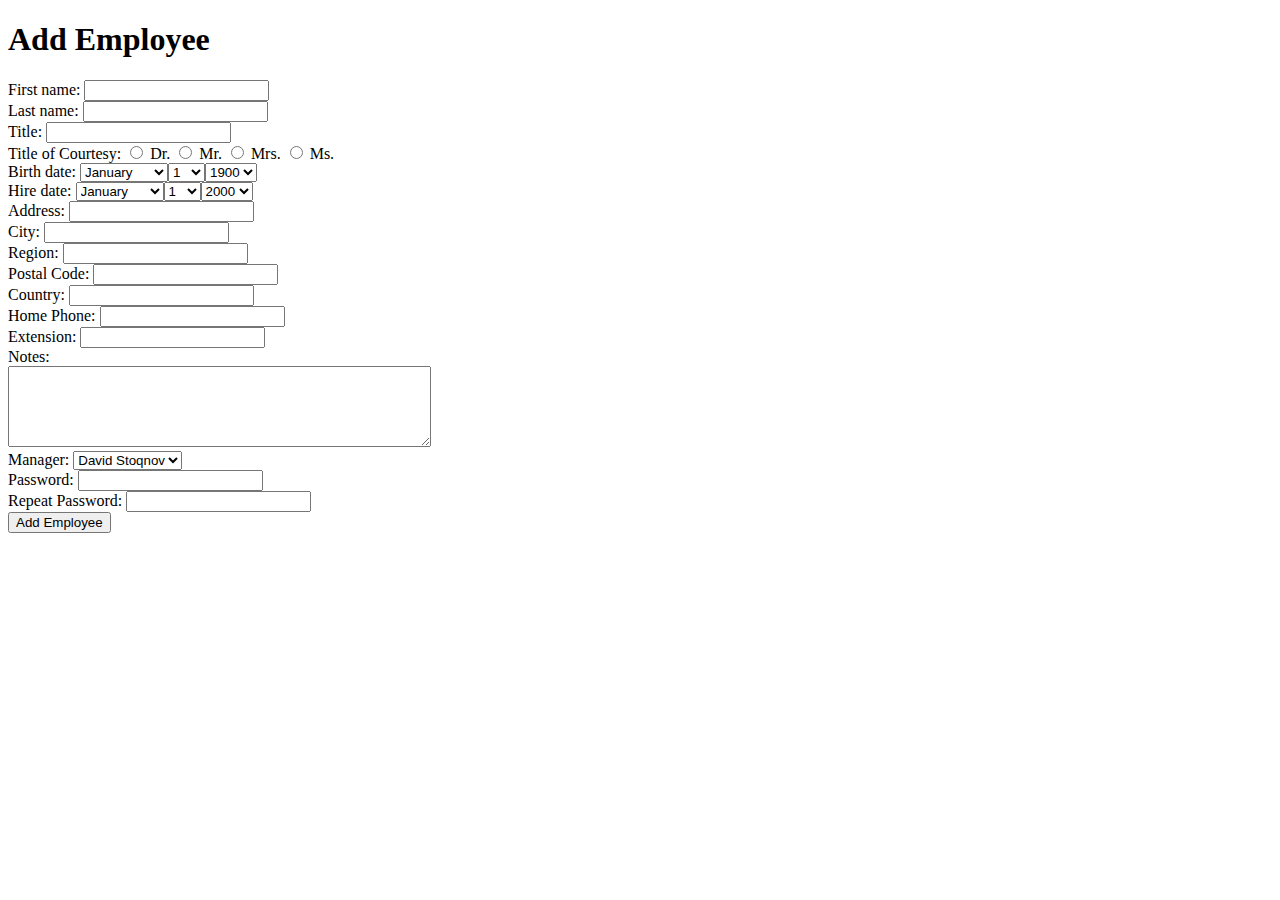
<file: Task1/index.html>
<!DOCTYPE html>
<html lang="en">

<head>
    <meta charset="UTF-8">
    <title>Table</title>
</head>

<body>
    <h1>Add Employee</h1>
    <form action="" method="POST">
        <label for="">First name:</label>
        <input type="text"> </br>
        <label for="">Last name:</label>
        <input type="text"> </br>
        <label for="">Title:</label>
        <input type="text"> </br>
        <label for="">Title of Courtesy:</label>
        <input type="radio" name="kek" value="dr"> Dr. </input>
        <input type="radio" name="kek" value="mr"> Mr. </input>
        <input type="radio" name="kek" value="mrs"> Mrs. </input>
        <input type="radio" name="kek" value="ms"> Ms. </input>
        </br>
        <label for="">Birth date:</label>
        <script>
            var months = ['January', 'February', 'March', 'April', 'May', 'June', 'July', 'August', 'September', 'October', 'November', 'December'];
            document.write("<select name='bdayM'>")
            for (var index=0; index < months.length; index++) {
                document.write("<option value='"+ months[index] + "'>" + months[index] + "</option>");
            }
            document.write("</select>");
            document.write("<select name='bdayD'>")
            for (var index=1; index <= 31; index++) {
                document.write("<option value='"+ index + "'>" + index + "</option>");
            }
            document.write("</select>");
            document.write("<select name='bdayY'>")
            for (var index=1900; index <= 2000; index++) {
                document.write("<option value='"+ index + "'>" + index + "</option>");
            }
            document.write("</select>");
            </script> </br>
            <label for="">Hire date:</label>
        <script>
            var months = ['January', 'February', 'March', 'April', 'May', 'June', 'July', 'August', 'September', 'October', 'November', 'December'];
            document.write("<select name='hireM'>")
            for (var index=0; index < months.length; index++) {
                document.write("<option value='"+ months[index] + "'>" + months[index] + "</option>");
            }
            document.write("</select>");
            document.write("<select name='hireD'>")
            for (var index=1; index <= 31; index++) {
                document.write("<option value='"+ index + "'>" + index + "</option>");
            }
            document.write("</select>");
            document.write("<select name='hireY'>")
            for (var index=2000; index <= 2017; index++) {
                document.write("<option value='"+ index + "'>" + index + "</option>");
            }
            document.write("</select>");
            </script></br>
        <label for="">Address:</label>
        <input type="text"> </br>
        <label for="">City:</label>
        <input type="text"> </br>
        <label for="">Region:</label>
        <input type="text"> </br>
        <label for="">Postal Code:</label>
        <input type="text"> </br>
        <label for="">Country:</label>
        <input type="text"> </br>
        <label for="">Home Phone:</label>
        <input type="text"> </br>
        <label for="">Extension:</label>
        <input type="text"> </br>
        <label for="">Notes:</label> </br>
        <textarea name="" id="" cols="50" rows="5"></textarea> </br>
        <label for="">Manager:</label>
        <select name="manager">
            <option value="">David Stoqnov</option>
            <option value="">Fotis Georgiev</option>
        </select> </br>
        <label for="">Password:</label>
        <input type="password"> </br>
        <label for="">Repeat Password:</label>
        <input type="password"> </br>
        <input type="submit" value="Add Employee"></input>
    </form>
</body>

</html>
</file>
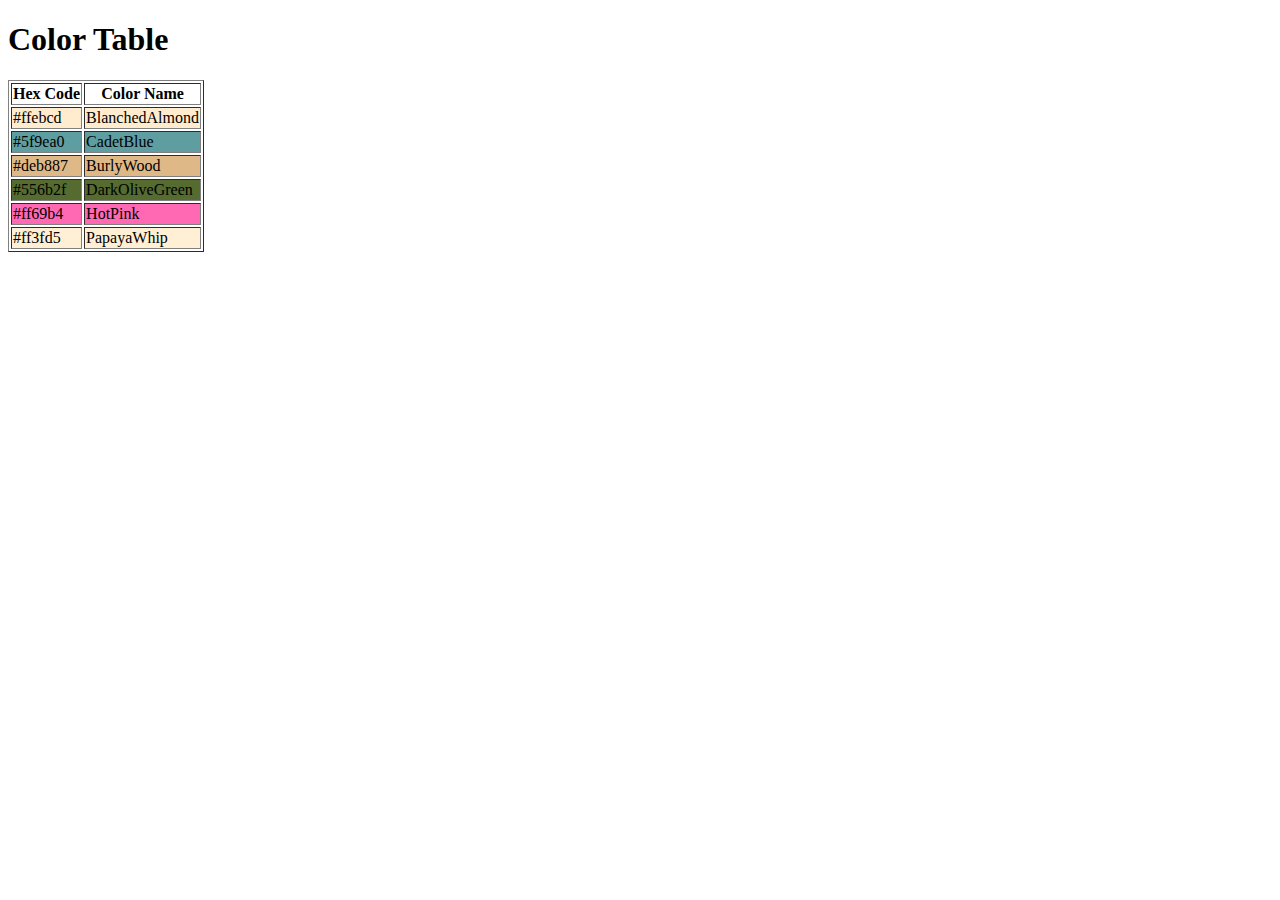
<file: Task2/index.html>
<!DOCTYPE html>
<html lang="en">
<head>
    <meta charset="UTF-8">
    <link rel="stylesheet" type="text/css" href="assets/css/main.css">
    <title>Application Form</title>
</head>
<body>
    <h1> Color Table </h1>

    <table border="1px">
        <thead>
            <tr>
                <th>Hex Code</th>
                <th>Color Name</th>
            </tr>
        </thead>
        <tbody>
            <tr id="a">
                <td>#ffebcd</td>
                <td>BlanchedAlmond</td>
            </tr>
            <tr id="b">
                <td>#5f9ea0</td>
                <td>CadetBlue</td>
            </tr>
            <tr id="c">
                <td>#deb887</td>
                <td>BurlyWood</td>
            </tr>
            <tr id="d">
                <td>#556b2f</td>
                <td>DarkOliveGreen</td>
            </tr>
            <tr id="e">
                <td>#ff69b4</td>
                <td>HotPink</td>
            </tr>
            <tr id="f">
                <td>#ff3fd5</td>
                <td>PapayaWhip</td>
            </tr>
        </tbody>
    </table>
</body>
</html>
</file>
<file: Task2/assets/css/main.css>
#a {
    background: #ffebcd;
}
#b {
    background: #5f9ea0;
}
#c {
    background: #deb887;
}
#d {
    background: #556b2f;
}
#e {
    background: #ff69b4;
}
#f {
    background: #ffefd5;
}
</file>
